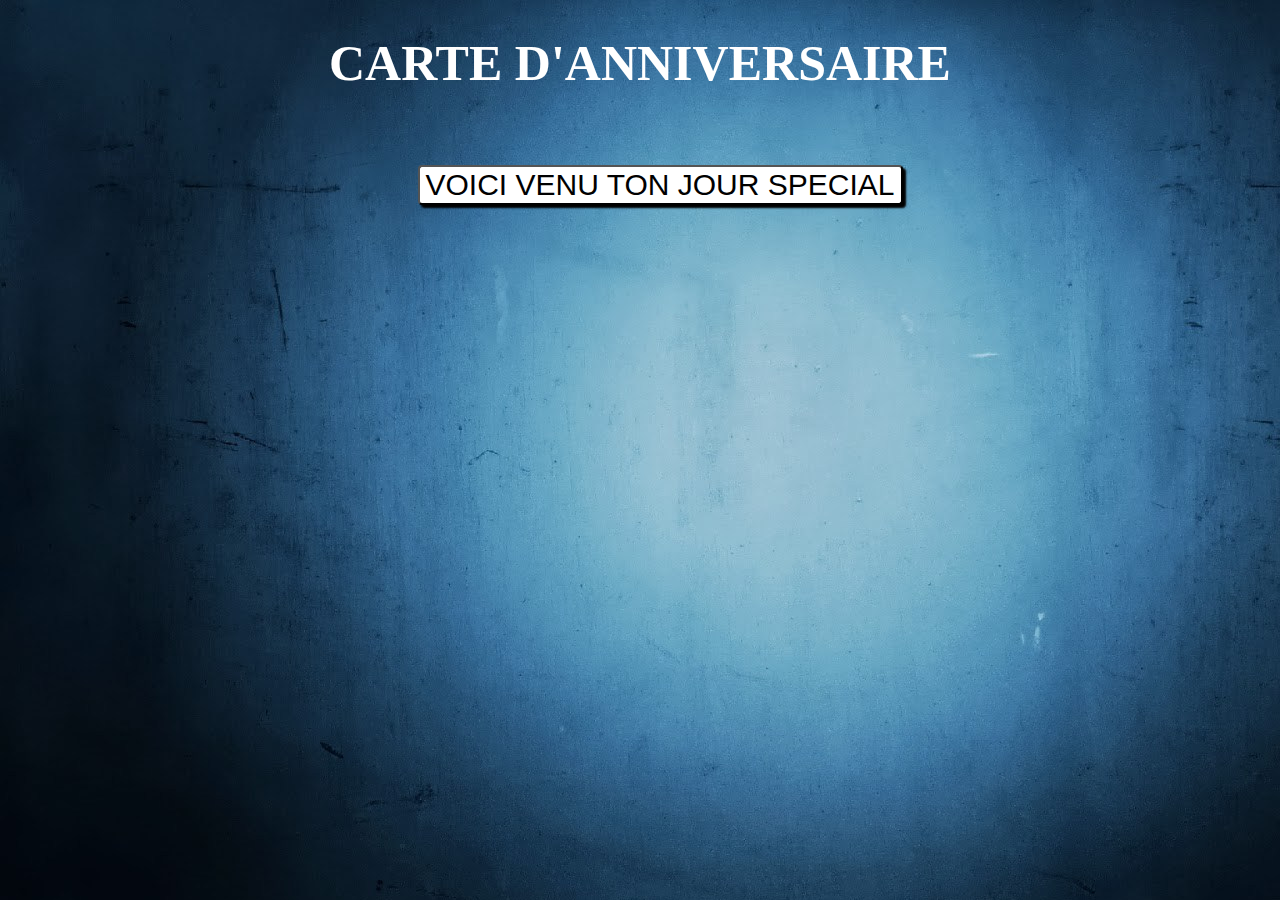
<file: CARTE ANNIV/html/index.html>
<!DOCTYPE html>
<html>

 <head>
	<title>Carte d'anniversaire</title>
  <meta charset="utf-8">
	<link rel="stylesheet" type="text/css" href="../css/styles.css">
 </head>

 <body>

 	 <div id="section">
 	 	
      <h1 id="header">CARTE D'ANNIVERSAIRE</h1>

       
       
      <ul>

        <li>
          <button id="b1">VOICI VENU TON JOUR SPECIAL
      	  </button>
      	</li>
      
      	<li id="v1">
          <button id="b2">TU ES UNE PERSONNE QUI COMPTE
          </button>
      	</li>

      	<li id="v2">
          <button id=b3>JE TE SOUHAITE CE QU'IL Y A DE MIEUX</button>
        </li>

      	<li id="v3">
          <button id="b4">JOYEUX ANNIVERSAIRE !!!</button>
          
        </li>
      </ul>

  


     </div>




   <script src="https://code.jquery.com/jquery-1.12.3.js"   integrity="sha256-1XMpEtA4eKXNNpXcJ1pmMPs8JV+nwLdEqwiJeCQEkyc="   crossorigin="anonymous"></script>
    <script src="../js/anniversaire.js"></script>
 </body>

</html>
</file>
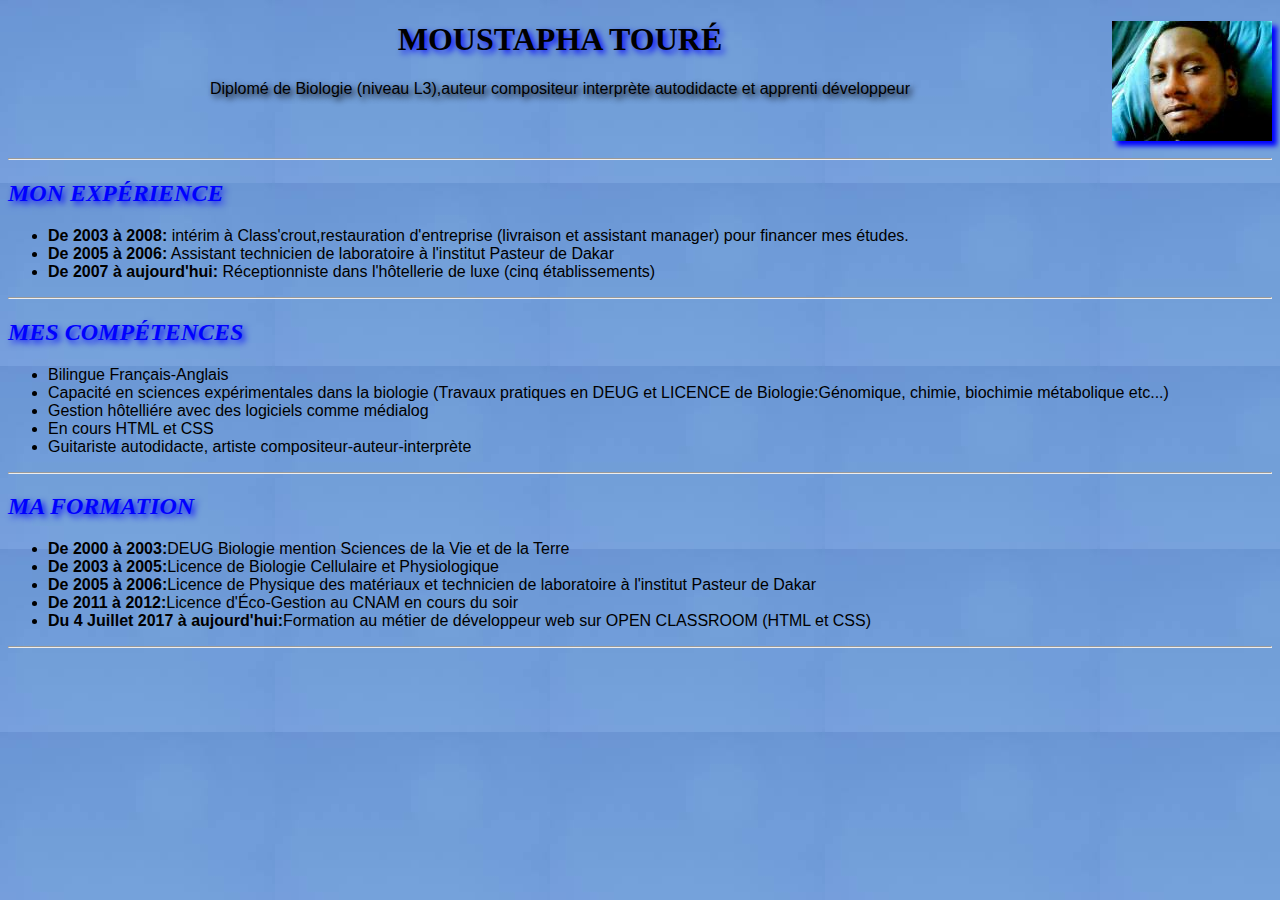
<file: CODAGE CV/cv.html>
<!DOCTYPE html>
<html>
<head>
    <meta charset="utf-8">
    <link rel="stylesheet" type="text/css" href="style.css">
	<title>CURRICULUM VITAE</title>
</head>

<body>

<p><a href="img/photoducv.jpg">
    <img src="img/photocvminiature.jpg"
         class="photocvminiature"
         alt="photocv"
         title="cliquez pour agrandir"/></a></p>

         <h1>MOUSTAPHA TOURÉ</h1>

         <p>Diplomé de Biologie (niveau L3),auteur compositeur interprète autodidacte et apprenti développeur </p>
<br><br>
 
<hr>

<h2>MON EXPÉRIENCE</h2>
<ul><li><strong>De 2003 à 2008:</strong> intérim à Class'crout,restauration d'entreprise (livraison et assistant manager) pour financer mes études.</li>
    <li><strong>De 2005 à 2006:</strong> Assistant technicien de laboratoire à l'institut Pasteur de Dakar</li> 
    <li><strong>De 2007 à aujourd'hui:</strong> Réceptionniste dans l'hôtellerie de luxe (cinq établissements)</li></ul>
<hr>

<h2>MES COMPÉTENCES</h2>
<ul><li>Bilingue Français-Anglais</li>
    <li>Capacité en sciences expérimentales dans la biologie (Travaux pratiques en DEUG et LICENCE de Biologie:Génomique, chimie, biochimie métabolique etc...)</li>
    <li>Gestion hôtelliére avec des logiciels comme médialog</li>
    <li>En cours HTML et CSS</li>
    <li>Guitariste autodidacte, artiste compositeur-auteur-interprète</li></ul>
<hr>

<h2>MA FORMATION</h2>
<ul><li><strong>De 2000 à 2003:</strong>DEUG Biologie mention Sciences de la Vie et de la Terre</li>
    <li><strong>De 2003 à 2005:</strong>Licence de Biologie Cellulaire et Physiologique</li>
    <li><strong>De 2005 à 2006:</strong>Licence de Physique des matériaux et technicien de laboratoire à l'institut Pasteur de Dakar</li>

    <li><strong>De 2011 à 2012:</strong>Licence d'Éco-Gestion au CNAM en cours du soir</li>
    <li><strong>Du 4 Juillet 2017 à aujourd'hui:</strong>Formation au métier de développeur web sur OPEN CLASSROOM (HTML et CSS)</li></ul>
<hr>
</body>
</html>
</file>
<file: CARTE ANNIV/css/styles.css>
/*mon background par defaut*/

body{
	background-image:url("image/back.jpg");
}

/*mon titre carte d'anniversaire*/

h1{
	margin-top: 0px
	padding: 20px;
	text-align: center;
	color: #fff;
	font-size: 50px;


}

/*suppression des puces de mes li*/

li{
	list-style-type: none;
	padding:40px;
	text-align: center;
}

/*mes 4 bouttons*/

button{
 background-color:#fff;
 font-size: 30px;
 border-radius: 4px;
 box-shadow: 3px 3px 2px;

}

/*code pour cacher tous les 3 autres boutons par defaut*/

#b2{ display:none;}

#b3{display:none;}

#b4{display:none;}
</file>
<file: CODAGE CV/style.css>
h1{text-align: center;text-shadow: 3px 3px 6px blue;}
p{text-align: center;text-shadow: 3px 3px 6px black;}
h2 {color:blue;text-shadow:3px 3px 6px blue;}
.photocvminiature {float: right;box-shadow: 5px 5px 5px blue;border: : 2px groove;}
body{background-image:url("images.jpg"); }
h2{font-style: oblique;}
@font-page{
	font-family:'biorhymeexpanded_regular_macroman';
	
    src: url('web fonts/webbiorhymeexpanded_regular_macroman.eot');/*bien penser à mettre le bon chemin dans l'URL,voir dans les dossiers si notre font est ds un sous dossier ou pas*/
    src: url('web fonts/biorhymeexpanded_regular_macroman.eot?#iefix') format('embedded-opentype'),
         url('web fonts/biorhymeexpanded_regular_macroman.woff') format('woff'),
         url('web fonts/biorhymeexpanded_regular_macroman.ttf') format('truetype'),
         url('web fonts/biorhymeexpanded_regular_macroman-webfont.svg#biorhymeexpanded_regular_macroman') format('svg');}

         p{font-family:'biorhymeexpanded_regular_macroman','Arial', sans-serif;}
         li{font-family:'biorhymeexpanded_regular_macroman','Arial', sans-serif;}
</file>
